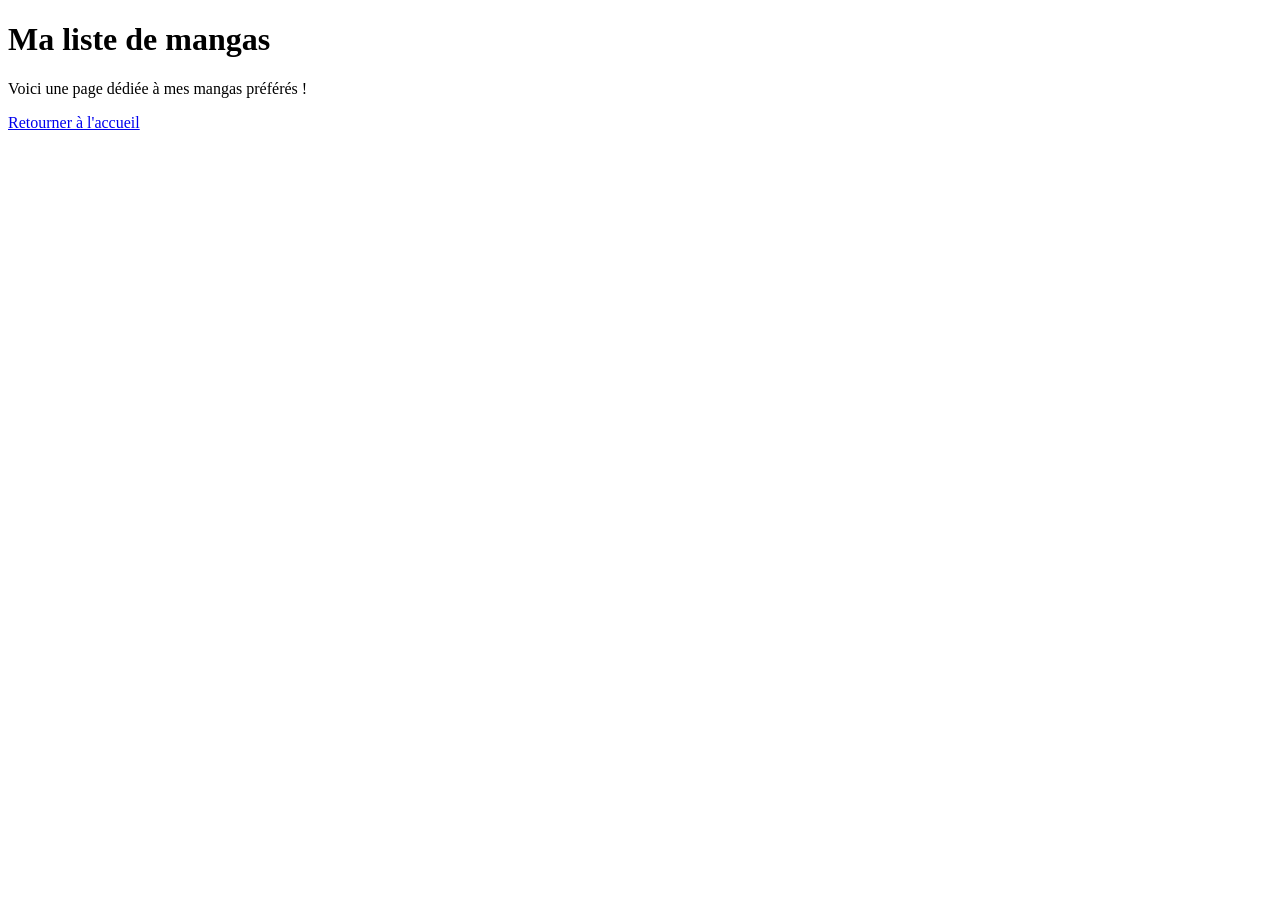
<file: mangas.html>
<!DOCTYPE html>
<html lang="fr">
<head>
    <meta charset="UTF-8">
    <title>Mes Mangas - Yomika</title>
</head>
<body>
    <h1>Ma liste de mangas</h1>
    <p>Voici une page dédiée à mes mangas préférés !</p>
    
    <!-- Lien pour revenir à la page d'accueil -->
    <a href="index.html">Retourner à l'accueil</a>
</body>
</html>
</file>
